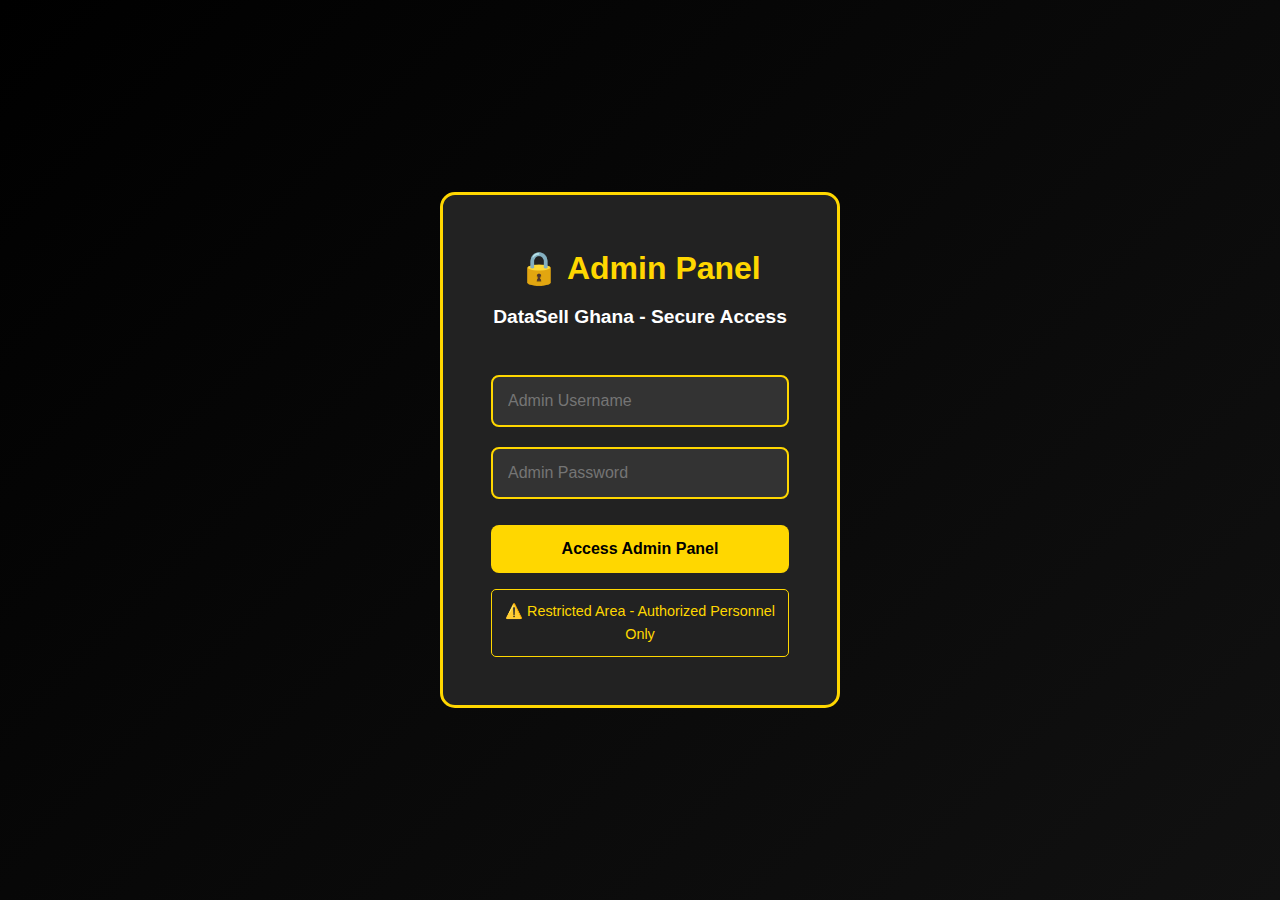
<file: admin-login.html>
<!DOCTYPE html>
<html>
<head>
    <title>Admin Login - DataSell Ghana</title>
    <meta name="viewport" content="width=device-width, initial-scale=1.0">
    <meta name="color-scheme" content="light">
    <link rel="stylesheet" href="css/style.css">
    <style>
        .admin-login-container {
            display: flex;
            justify-content: center;
            align-items: center;
            min-height: 100vh;
            padding: 2rem;
            background: linear-gradient(135deg, #000000 0%, #111111 100%);
        }
        
        .admin-login-box {
            background: #222222;
            padding: 3rem;
            border-radius: 15px;
            border: 3px solid #FFD700;
            width: 100%;
            max-width: 400px;
            text-align: center;
        }
        
        .admin-login-box h1 {
            color: #FFD700;
            margin-bottom: 0.5rem;
        }
        
        .admin-login-box h2 {
            color: #FFFFFF;
            margin-bottom: 2rem;
            font-size: 1.2rem;
        }
        
        .admin-input {
            width: 100%;
            padding: 15px;
            margin: 10px 0;
            border: 2px solid #FFD700;
            background: #333333;
            color: #FFFFFF;
            border-radius: 8px;
            font-size: 16px;
        }
        
        .admin-button {
            width: 100%;
            padding: 15px;
            background: #FFD700;
            color: #000000;
            font-weight: bold;
            border: none;
            border-radius: 8px;
            font-size: 16px;
            margin-top: 1rem;
            cursor: pointer;
        }
        
        .admin-button:hover {
            background: #000000;
            color: #FFD700;
            border: 2px solid #FFD700;
        }
        
        .error-message {
            color: #ff4444;
            margin-top: 1rem;
            display: none;
        }
        
        .security-notice {
            color: #FFD700;
            font-size: 0.9rem;
            margin-top: 1rem;
            border: 1px solid #FFD700;
            padding: 10px;
            border-radius: 5px;
        }
    </style>
</head>
<body>
    <section class="admin-login-container">
        <div class="admin-login-box">
            <h1>🔒 Admin Panel</h1>
            <h2>DataSell Ghana - Secure Access</h2>
            
            <form id="adminLoginForm">
                <input type="text" class="admin-input" id="adminUsername" placeholder="Admin Username" required>
                <input type="password" class="admin-input" id="adminPassword" placeholder="Admin Password" required>
                <button type="submit" class="admin-button">Access Admin Panel</button>
            </form>
            
            <div id="errorMessage" class="error-message">
                ❌ Invalid login credentials
            </div>
            
            <div class="security-notice">
                ⚠️ Restricted Area - Authorized Personnel Only
            </div>
        </div>
    </section>

    <script>
        // Hardcoded admin credentials (in real app, this would be server-side)
        const ADMIN_USERNAME = "fame";
        const ADMIN_PASSWORD = "fame123"; // You can change this
        
        document.getElementById('adminLoginForm').addEventListener('submit', function(e) {
            e.preventDefault();
            
            const username = document.getElementById('adminUsername').value;
            const password = document.getElementById('adminPassword').value;
            
            if (username === ADMIN_USERNAME && password === ADMIN_PASSWORD) {
                // Store login session
                localStorage.setItem('adminLoggedIn', 'true');
                localStorage.setItem('adminLoginTime', new Date().getTime());
                
                // Redirect to admin dashboard
                window.location.href = 'admin-dashboard.html';
            } else {
                // Show error message
                document.getElementById('errorMessage').style.display = 'block';
                
                // Clear password field
                document.getElementById('adminPassword').value = '';
            }
        });
        
        // Clear any existing admin session when loading login page
        localStorage.removeItem('adminLoggedIn');
    </script>
</body>
</html>
</file>
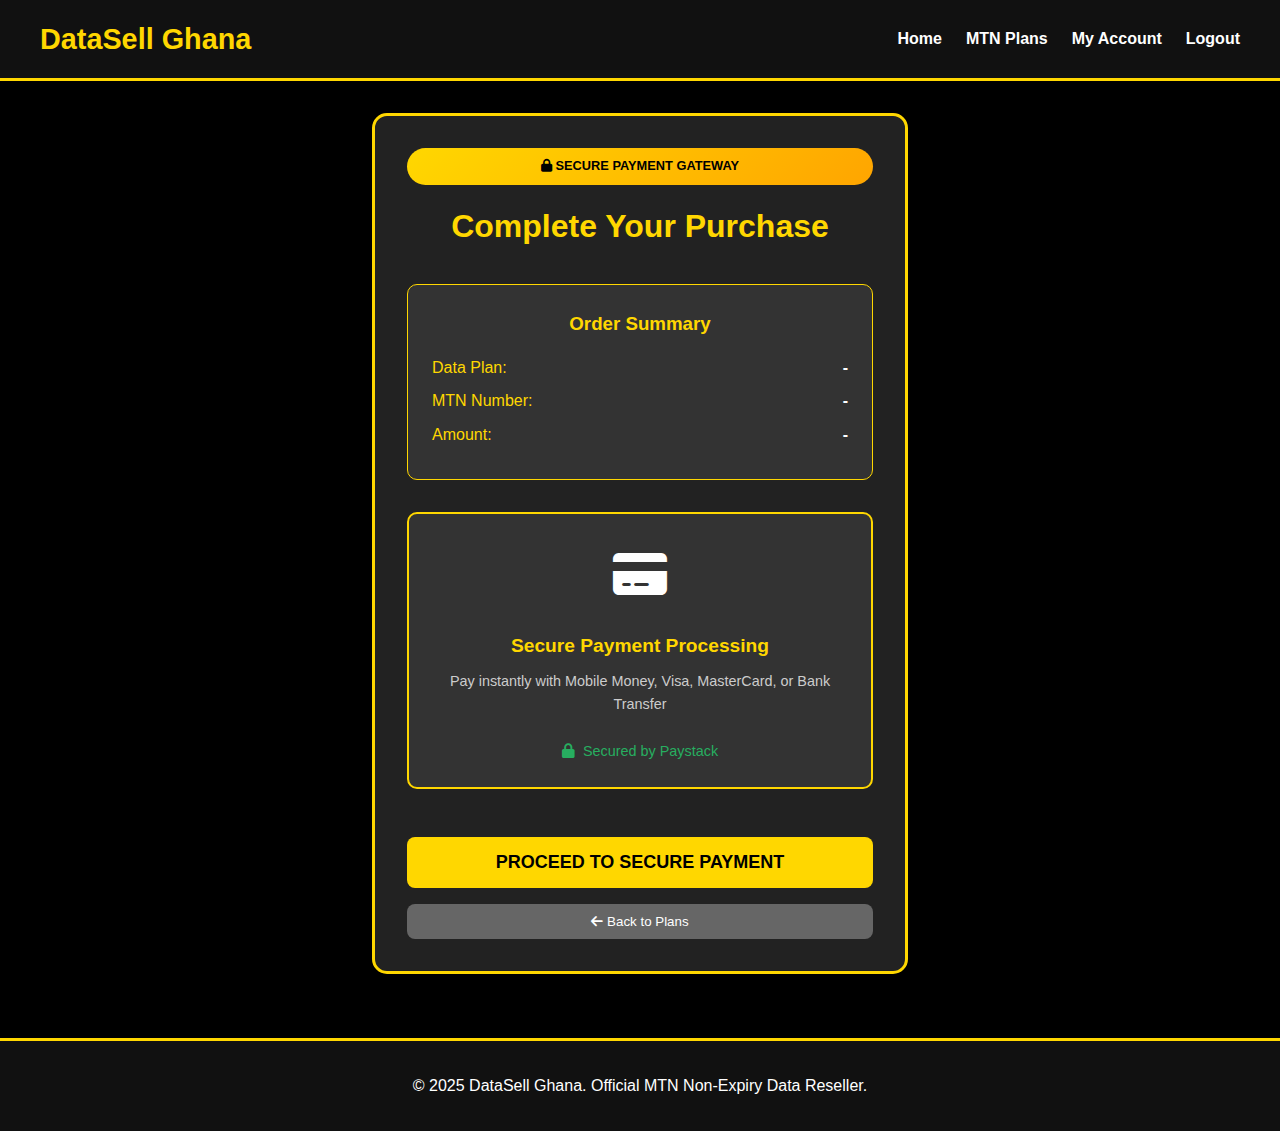
<file: payment.html>
<!DOCTYPE html>
<html>
<head>
    <title>Payment - DataSell Ghana</title>
    <meta name="viewport" content="width=device-width, initial-scale=1.0">
    <meta name="color-scheme" content="light">
    <link rel="stylesheet" href="css/style.css">
    <link rel="stylesheet" href="https://cdnjs.cloudflare.com/ajax/libs/font-awesome/6.4.0/css/all.min.css">
    <style>
        .payment-container {
            padding: 2rem;
            max-width: 600px;
            margin: 0 auto;
        }
        
        .payment-card {
            background: #222222;
            border: 3px solid #FFD700;
            border-radius: 15px;
            padding: 2rem;
            color: white;
            text-align: center;
        }
        
        .order-summary {
            background: #333;
            padding: 1.5rem;
            border-radius: 10px;
            border: 1px solid #FFD700;
            margin-bottom: 2rem;
        }
        
        .summary-item {
            display: flex;
            justify-content: space-between;
            margin-bottom: 0.5rem;
            color: #FFFFFF;
        }
        
        .summary-label {
            color: #FFD700;
        }
        
        .summary-value {
            font-weight: bold;
        }
        
        .paystack-section {
            margin: 2rem 0;
            padding: 1.5rem;
            background: #333;
            border-radius: 10px;
            border: 2px solid #FFD700;
        }
        
        .paystack-icon {
            font-size: 3rem;
            margin-bottom: 1rem;
        }
        
        .paystack-title {
            font-weight: bold;
            color: #FFD700;
            margin-bottom: 0.5rem;
            font-size: 1.2rem;
        }
        
        .paystack-description {
            color: #CCCCCC;
            font-size: 0.9rem;
            margin-bottom: 1.5rem;
        }
        
        .pay-button {
            background: #FFD700;
            color: #000000;
            border: none;
            padding: 15px 30px;
            border-radius: 8px;
            font-weight: bold;
            cursor: pointer;
            width: 100%;
            font-size: 18px;
            margin-top: 1rem;
            transition: all 0.3s;
        }
        
        .pay-button:hover {
            background: #000000;
            color: #FFD700;
            border: 2px solid #FFD700;
        }
        
        .back-button {
            background: #666;
            color: white;
            border: none;
            padding: 10px 20px;
            border-radius: 8px;
            cursor: pointer;
            margin-top: 1rem;
            width: 100%;
        }
        
        .processing-overlay {
            display: none;
            position: fixed;
            top: 0;
            left: 0;
            width: 100%;
            height: 100%;
            background: rgba(0, 0, 0, 0.9);
            z-index: 2000;
            backdrop-filter: blur(10px);
        }
        
        .processing-content {
            position: absolute;
            top: 50%;
            left: 50%;
            transform: translate(-50%, -50%);
            background: #222222;
            border: 3px solid #FFD700;
            border-radius: 15px;
            padding: 3rem;
            text-align: center;
            color: white;
            max-width: 400px;
            width: 90%;
        }
        
        .processing-spinner {
            width: 60px;
            height: 60px;
            border: 4px solid #333;
            border-top: 4px solid #FFD700;
            border-radius: 50%;
            animation: spin 1s linear infinite;
            margin: 0 auto 1rem;
        }
        
        @keyframes spin {
            0% { transform: rotate(0deg); }
            100% { transform: rotate(360deg); }
        }
        
        .status-message {
            color: #FFD700;
            font-size: 1.1rem;
            margin: 1rem 0;
        }
        
        .success-check {
            color: #27ae60;
            font-size: 4rem;
            margin-bottom: 1rem;
        }
        
        .security-badge {
            display: flex;
            align-items: center;
            justify-content: center;
            gap: 0.5rem;
            margin-top: 1rem;
            color: #27ae60;
            font-size: 0.9rem;
        }
        
        .professional-badge {
            background: linear-gradient(135deg, #FFD700, #FFA500);
            color: #000;
            padding: 8px 15px;
            border-radius: 20px;
            font-weight: bold;
            font-size: 0.8rem;
            margin-bottom: 1rem;
        }

        /* Mobile Responsive Styles */
        @media (max-width: 768px) {
            .payment-container {
                padding: 1rem 0.5rem;
            }
            
            .payment-card {
                padding: 1.5rem;
            }
            
            .order-summary {
                padding: 1rem;
                margin-bottom: 1.5rem;
            }
            
            .paystack-section {
                padding: 1rem;
                margin: 1.5rem 0;
            }
            
            .pay-button {
                padding: 12px 20px;
                font-size: 16px;
            }
            
            .processing-content {
                padding: 2rem;
                width: 95%;
            }
            
            .processing-spinner {
                width: 50px;
                height: 50px;
            }
        }

        @media (max-width: 480px) {
            .payment-card {
                padding: 1rem;
            }
            
            .processing-content {
                padding: 1.5rem;
            }
            
            .summary-item {
                flex-direction: column;
                text-align: center;
                gap: 0.2rem;
            }
            
            .paystack-icon {
                font-size: 2rem;
            }
        }
    </style>
</head>
<body>
    <!-- Header -->
    <header class="header">
        <nav class="nav">
            <div class="logo">DataSell Ghana</div>
            
            <!-- Hamburger Menu -->
            <div class="hamburger" id="hamburger">
                <span></span>
                <span></span>
                <span></span>
            </div>
            
            <div class="nav-links" id="navLinks">
                <a href="index.html">Home</a>
                <a href="mtn-plans.html">MTN Plans</a>
                <a href="dashboard.html">My Account</a>
                <a href="#" onclick="logout()">Logout</a>
            </div>
        </nav>
    </header>

    <!-- Payment Section -->
    <section class="payment-container">
        <div class="payment-card">
            <div class="professional-badge"><i class="fas fa-lock"></i> SECURE PAYMENT GATEWAY</div>
            <h1 style="color: #FFD700; margin-bottom: 2rem;">Complete Your Purchase</h1>
            
            <!-- Order Summary -->
            <div class="order-summary">
                <h3 style="color: #FFD700; margin-bottom: 1rem;">Order Summary</h3>
                <div class="summary-item">
                    <span class="summary-label">Data Plan:</span>
                    <span class="summary-value" id="summaryPlan">-</span>
                </div>
                <div class="summary-item">
                    <span class="summary-label">MTN Number:</span>
                    <span class="summary-value" id="summaryNumber">-</span>
                </div>
                <div class="summary-item">
                    <span class="summary-label">Amount:</span>
                    <span class="summary-value" id="summaryAmount">-</span>
                </div>
            </div>

            <!-- Paystack Payment Section -->
            <div class="paystack-section">
                <div class="paystack-icon"><i class="fas fa-credit-card"></i></div>
                <div class="paystack-title">Secure Payment Processing</div>
                <div class="paystack-description">
                    Pay instantly with Mobile Money, Visa, MasterCard, or Bank Transfer
                </div>
                
                <div class="security-badge">
                    <span><i class="fas fa-lock"></i></span>
                    <span>Secured by Paystack</span>
                </div>
            </div>

            <!-- Action Buttons -->
            <button class="pay-button" id="payButton" onclick="processPayment()">
                PROCEED TO SECURE PAYMENT
            </button>
            
            <button class="back-button" onclick="goBack()">
                <i class="fas fa-arrow-left"></i> Back to Plans
            </button>
        </div>
    </section>

    <!-- Processing Overlay -->
    <div class="processing-overlay" id="processingOverlay">
        <div class="processing-content">
            <div id="processingSpinner" class="processing-spinner"></div>
            <div id="processingStatus" class="status-message">Processing your order...</div>
            <div id="processingDetails"></div>
        </div>
    </div>

    <!-- Footer -->
    <footer class="footer">
        <p>&copy; 2025 DataSell Ghana. Official MTN Non-Expiry Data Reseller.</p>
    </footer>

    <!-- HubNet Integration -->
    <script src="js/hubnet.js"></script>
    
    <!-- Add this line -->
  <script src="js/realtime-db.js"></script>
    <script>
        // Hamburger Menu Toggle
        const hamburger = document.getElementById('hamburger');
        const navLinks = document.getElementById('navLinks');
        
        hamburger.addEventListener('click', (e) => {
            e.stopPropagation();
            navLinks.classList.toggle('active');
            hamburger.classList.toggle('active');
        });

        // Close mobile menu when clicking outside
        document.addEventListener('click', (e) => {
            if (!e.target.closest('.nav')) {
                navLinks.classList.remove('active');
                hamburger.classList.remove('active');
            }
        });

        // Paystack Configuration - LIVE PRODUCTION
        const PAYSTACK_CONFIG = {
            publicKey: 'pk_live_1ab0cbfd78adf80ea97911b53ca1bbfaee891316',
            isLive: true
        };

        let currentOrder = null;
        let userEmail = null;
        let paystackLoaded = false;

        // ========== INITIALIZATION ==========
        function initializePayment() {
            // Check if user is logged in
            const isLoggedIn = localStorage.getItem('userLoggedIn');
            if (!isLoggedIn) {
                alert('Please login first to make a purchase');
                window.location.href = 'login.html';
                return;
            }

            // Load pending order
            currentOrder = JSON.parse(localStorage.getItem('pendingOrder'));
            userEmail = localStorage.getItem('userEmail');

            if (!currentOrder) {
                alert('No order found. Please select a plan first.');
                window.location.href = 'mtn-plans.html';
                return;
            }

            // Update order summary
            updateOrderSummary();

            // Pre-load Paystack in background
            loadPaystack().catch(error => {
                console.log('Paystack pre-load failed:', error);
            });
        }

        function updateOrderSummary() {
            document.getElementById('summaryPlan').textContent = `${currentOrder.plan} MTN Data`;
            document.getElementById('summaryNumber').textContent = currentOrder.mtnNumber;
            document.getElementById('summaryAmount').textContent = `GH₵ ${currentOrder.price}`;
        }

        // ========== LOAD PAYSTACK ==========
        function loadPaystack() {
            return new Promise((resolve, reject) => {
                if (typeof PaystackPop !== 'undefined') {
                    paystackLoaded = true;
                    resolve(PaystackPop);
                    return;
                }

                const script = document.createElement('script');
                script.src = 'https://js.paystack.co/v1/inline.js';
                script.async = true;
                
                script.onload = function() {
                    setTimeout(() => {
                        if (typeof PaystackPop !== 'undefined') {
                            paystackLoaded = true;
                            resolve(PaystackPop);
                        } else {
                            reject(new Error('Paystack loaded but not initialized'));
                        }
                    }, 100);
                };
                
                script.onerror = function() {
                    reject(new Error('Failed to load Paystack script'));
                };
                
                document.head.appendChild(script);
            });
        }

        // ========== PAYMENT PROCESSING ==========
        async function processPayment() {
            document.getElementById('payButton').disabled = true;
            document.getElementById('payButton').textContent = 'PROCESSING...';
            
            showProcessing('Initializing secure payment...');

            try {
                if (!paystackLoaded) {
                    showProcessing('Loading payment gateway...');
                    await loadPaystack();
                }
                
                await processPaystackPayment();
            } catch (error) {
                console.error('Payment processing error:', error);
                showError('Payment failed: ' + error.message);
                document.getElementById('payButton').disabled = false;
                document.getElementById('payButton').textContent = 'PROCEED TO SECURE PAYMENT';
            }
        }

        async function processPaystackPayment() {
            const reference = 'DSG-' + Date.now() + '-' + Math.random().toString(36).substr(2, 6);
            
            const orderData = {
                id: reference,
                customer: userEmail,
                plan: `${currentOrder.plan} MTN Data`,
                price: currentOrder.price,
                mtnNumber: currentOrder.mtnNumber,
                status: 'pending',
                paymentMethod: 'paystack',
                date: new Date().toLocaleDateString(),
                time: new Date().toLocaleTimeString(),
                timestamp: new Date().getTime()
            };

            saveOrderToHistory(orderData);

            const handler = PaystackPop.setup({
                key: PAYSTACK_CONFIG.publicKey,
                email: userEmail,
                amount: Math.round(currentOrder.price * 100),
                currency: 'GHS',
                ref: reference,
                metadata: {
                    custom_fields: [
                        {
                            display_name: "MTN Number",
                            variable_name: "mtn_number",
                            value: currentOrder.mtnNumber
                        },
                        {
                            display_name: "Data Plan", 
                            variable_name: "data_plan",
                            value: currentOrder.plan
                        }
                    ]
                },
                callback: function(response) {
                    showProcessing('Payment verified! Delivering your data...');
                    processDeliveryAfterPayment(orderData, response);
                },
                onClose: function() {
                    showError('Payment was cancelled. Please try again.');
                    document.getElementById('payButton').disabled = false;
                    document.getElementById('payButton').textContent = 'PROCEED TO SECURE PAYMENT';
                }
            });

            handler.openIframe();
        }

        // ========== PROVEN DELIVERY SYSTEM ==========
        async function processDeliveryAfterPayment(orderData, paymentResponse) {
            try {
                console.log('💰 Payment successful, starting delivery...');
                
                updateOrderStatus(orderData.id, 'paid');
                
                // DIRECT HUBNET DELIVERY
                const deliveryResult = await hubnetAPI.placeDataOrder(
                    orderData.mtnNumber,
                    orderData.plan.replace(' MTN Data', ''),
                    orderData.id
                );

              if (deliveryResult.success) {
    // ✅ SUCCESS
    updateOrderStatus(orderData.id, 'delivered');
    orderData.status = 'delivered';
    orderData.hubnetTransactionId = deliveryResult.transactionId;
    orderData.deliveredAt = new Date().toLocaleString();
    
    saveOrderToHistory(orderData);
    
    showQuickSuccess(orderData);
    
} else {
    // ❌ DELIVERY FAILED - Show mobile-friendly error
    updateOrderStatus(orderData.id, 'delivery_failed');
    orderData.status = 'delivery_failed';
    orderData.deliveryError = deliveryResult.error;
    
    saveOrderToHistory(orderData);
    
    // Show error on screen (mobile-friendly)
    alert(`❌ Delivery Failed:\n${deliveryResult.error}\n\nPlease try again or contact support.`);
}

        
        // ========== FIXED ORDER MANAGEMENT ==========
async function saveOrderToHistory(orderData) {
    try {
        console.log('💾 Saving order to database:', orderData.id);
        
        // Use the new reliable database system
        const result = await realtimeDB.saveOrder(orderData);
        
        if (result.success) {
            console.log('✅ Order saved successfully to database');
        } else {
            console.error('❌ Database save failed, using legacy system');
            saveToLegacyOrders(orderData);
        }
        
    } catch (error) {
        console.error('❌ Error saving order:', error);
        // Emergency fallback
        saveToLegacyOrders(orderData);
    }
}

function saveToLegacyOrders(orderData) {
    try {
        console.log('🔄 Saving to legacy system as backup');
        
        // User orders
        let userOrders = JSON.parse(localStorage.getItem('userOrders')) || [];
        userOrders = userOrders.filter(order => order.id !== orderData.id);
        userOrders.push(orderData);
        localStorage.setItem('userOrders', JSON.stringify(userOrders));
        
        // Admin orders
        let adminOrders = JSON.parse(localStorage.getItem('adminOrders')) || [];
        adminOrders = adminOrders.filter(order => order.id !== orderData.id);
        adminOrders.push(orderData);
        localStorage.setItem('adminOrders', JSON.stringify(adminOrders));
        
        console.log('✅ Order saved to legacy system');
        
    } catch (error) {
        console.error('❌ Legacy save also failed:', error);
        // Last resort - alert admin
        alert('CRITICAL: Order not saved! Contact support immediately.');
    }
}

async function updateOrderStatus(orderId, status) {
    try {
        console.log('🔄 Updating order status:', orderId, status);
        
        // Use new database system
        const result = await realtimeDB.updateOrder(orderId, { status: status });
        
        if (!result.success) {
            console.log('⚠️ Database update failed, using legacy system');
            updateLegacyOrderStatus(orderId, status);
        }
        
    } catch (error) {
        console.error('❌ Error updating order status:', error);
        updateLegacyOrderStatus(orderId, status);
    }
}

function updateLegacyOrderStatus(orderId, status) {
    try {
        // Update user orders
        let userOrders = JSON.parse(localStorage.getItem('userOrders')) || [];
        const userOrderIndex = userOrders.findIndex(order => order.id === orderId);
        if (userOrderIndex !== -1) {
            userOrders[userOrderIndex].status = status;
            localStorage.setItem('userOrders', JSON.stringify(userOrders));
        }

        // Update admin orders
        let adminOrders = JSON.parse(localStorage.getItem('adminOrders')) || [];
        const adminOrderIndex = adminOrders.findIndex(order => order.id === orderId);
        if (adminOrderIndex !== -1) {
            adminOrders[adminOrderIndex].status = status;
            localStorage.setItem('adminOrders', JSON.stringify(adminOrders));
        }
        
    } catch (error) {
        console.error('❌ Legacy status update failed:', error);
    }
}

         // ========== UI MANAGEMENT ==========
        function showProcessing(message) {
            const overlay = document.getElementById('processingOverlay');
            const status = document.getElementById('processingStatus');
            const spinner = document.getElementById('processingSpinner');
            const details = document.getElementById('processingDetails');
            
            status.textContent = message;
            spinner.style.display = 'block';
            details.innerHTML = '';
            overlay.style.display = 'block';
        }

        function showQuickSuccess(orderData) {
            const overlay = document.getElementById('processingOverlay');
            const status = document.getElementById('processingStatus');
            const spinner = document.getElementById('processingSpinner');
            const details = document.getElementById('processingDetails');
            
            spinner.style.display = 'none';
            status.innerHTML = '<div class="success-check"><i class="fas fa-check-circle"></i></div>Package Sent Successfully!';
            
            details.innerHTML = `
                <div style="color: #27ae60; margin: 1rem 0;">
                    <i class="fas fa-check-circle"></i> Your data package has been sent!<br>
                    <i class="fas fa-mobile-alt"></i> You will receive it shortly.
                </div>
            `;
            
            setTimeout(() => {
                window.location.href = 'index.html';
            }, 3000);
            
            overlay.style.display = 'block';
            localStorage.removeItem('pendingOrder');
        }

        function showError(message) {
            const status = document.getElementById('processingStatus');
            const spinner = document.getElementById('processingSpinner');
            const details = document.getElementById('processingDetails');
            
            spinner.style.display = 'none';
            status.innerHTML = '<div style="color: #e74c3c; font-size: 4rem; margin-bottom: 1rem;"><i class="fas fa-times-circle"></i></div>' + message;
            
            details.innerHTML = `
                <button class="pay-button" onclick="retryPayment()" style="margin-top: 1rem;">
                    Try Again
                </button>
            `;
        }

        function retryPayment() {
            document.getElementById('processingOverlay').style.display = 'none';
            document.getElementById('payButton').disabled = false;
            document.getElementById('payButton').textContent = 'PROCEED TO SECURE PAYMENT';
        }

        function goBack() {
            window.location.href = 'mtn-plans.html';
        }

        function logout() {
            localStorage.removeItem('userLoggedIn');
            localStorage.removeItem('userEmail');
            window.location.href = 'index.html';
        }

        // Initialize when page loads
        document.addEventListener('DOMContentLoaded', function() {
            initializePayment();
        });
    </script>
</body>
</html>
</file>
<file: css/style.css>
* {
    margin: 0;
    padding: 0;
    box-sizing: border-box;
}

body {
    font-family: Arial, sans-serif;
    background: #000000;
    color: #FFFFFF;
    line-height: 1.6;
}

/* Header Styles */
.header {
    background: #111111;
    padding: 1rem;
    border-bottom: 3px solid #FFD700;
    position: relative;
}

.nav {
    display: flex;
    justify-content: space-between;
    align-items: center;
    max-width: 1200px;
    margin: 0 auto;
}

.logo {
    color: #FFD700;
    font-size: 1.8rem;
    font-weight: bold;
    z-index: 1001;
}

.nav-links {
    display: flex;
    gap: 1.5rem;
}

.nav-links a {
    color: #FFFFFF;
    text-decoration: none;
    font-weight: bold;
    transition: color 0.3s;
}

.nav-links a:hover {
    color: #FFD700;
}

/* Hamburger Menu */
.hamburger {
    display: none;
    flex-direction: column;
    cursor: pointer;
    padding: 5px;
    z-index: 1001;
}

.hamburger span {
    width: 25px;
    height: 3px;
    background: #FFD700;
    margin: 3px 0;
    transition: 0.3s;
    border-radius: 2px;
}

/* Mobile Navigation */
@media (max-width: 768px) {
    .hamburger {
        display: flex;
    }
    
    .nav-links {
        position: fixed;
        top: 0;
        right: -100%;
        width: 70%;
        height: 100vh;
        background: #111111;
        flex-direction: column;
        justify-content: center;
        align-items: center;
        gap: 2rem;
        transition: 0.3s;
        z-index: 1000;
        border-left: 3px solid #FFD700;
    }
    
    .nav-links.active {
        right: 0;
    }
    
    .nav-links a {
        font-size: 1.2rem;
        padding: 1rem 2rem;
        width: 80%;
        text-align: center;
        border: 2px solid #333;
        border-radius: 8px;
        transition: all 0.3s;
    }
    
    .nav-links a:hover {
        background: #FFD700;
        color: #000000;
        border-color: #FFD700;
    }
    
    /* Hamburger Animation */
    .hamburger.active span:nth-child(1) {
        transform: rotate(-45deg) translate(-5px, 6px);
    }
    
    .hamburger.active span:nth-child(2) {
        opacity: 0;
    }
    
    .hamburger.active span:nth-child(3) {
        transform: rotate(45deg) translate(-5px, -6px);
    }
}

/* Hero/Page Header Styles */
.hero, .page-header {
    text-align: center;
    padding: 4rem 2rem;
    background: linear-gradient(135deg, #000000 0%, #222222 100%);
}

.hero h1, .page-header h1 {
    font-size: 2.5rem;
    margin-bottom: 1rem;
    color: #FFD700;
}

.hero p, .page-header p {
    font-size: 1.2rem;
    margin-bottom: 2rem;
    opacity: 0.9;
}

/* Badge Styles */
.mtn-badge {
    background: #FFCC00;
    color: #000000;
    padding: 5px 15px;
    border-radius: 20px;
    font-weight: bold;
    display: inline-block;
    margin: 0 5px 1rem 5px;
}

.non-expiry-badge {
    background: #27ae60;
    color: #FFFFFF;
    padding: 5px 15px;
    border-radius: 20px;
    font-weight: bold;
    display: inline-block;
    margin: 0 5px 1rem 5px;
}

/* Button Styles */
.cta-button, .buy-button {
    background: #FFD700;
    color: #000000;
    padding: 15px 30px;
    border: none;
    border-radius: 8px;
    font-size: 1.1rem;
    font-weight: bold;
    cursor: pointer;
    text-decoration: none;
    display: inline-block;
    transition: all 0.3s;
    min-height: 50px;
    display: flex;
    align-items: center;
    justify-content: center;
}

.cta-button:hover, .buy-button:hover {
    background: #000000;
    color: #FFD700;
    border: 2px solid #FFD700;
}

/* Features Section */
.features {
    padding: 3rem 2rem;
    max-width: 1200px;
    margin: 0 auto;
}

.features h2 {
    text-align: center;
    color: #FFD700;
    margin-bottom: 2rem;
    font-size: 2rem;
}

.feature-grid {
    display: grid;
    grid-template-columns: repeat(auto-fit, minmax(250px, 1fr));
    gap: 2rem;
}

.feature-card {
    background: #222222;
    padding: 2rem;
    border-radius: 10px;
    border: 2px solid #FFD700;
    text-align: center;
}

.feature-card h3 {
    color: #FFD700;
    margin-bottom: 1rem;
}

/* Plans Section */
.mtn-plans, .plans-container {
    padding: 3rem 2rem;
    background: #111111;
    text-align: center;
}

.mtn-plans h2, .plans-container h2 {
    color: #FFD700;
    margin-bottom: 2rem;
    font-size: 2rem;
}

.plan-cards, .plans-grid {
    display: grid;
    grid-template-columns: repeat(auto-fit, minmax(280px, 1fr));
    gap: 1.5rem;
    max-width: 1000px;
    margin: 0 auto 3rem auto;
}

.plan-card {
    background: #222222;
    padding: 2rem;
    border-radius: 15px;
    border: 3px solid #FFCC00;
    text-align: center;
    transition: transform 0.3s;
    min-height: 140px;
    display: flex;
    flex-direction: column;
    justify-content: center;
}

.plan-card:hover {
    transform: translateY(-5px);
    border-color: #FFD700;
}

.plan-card.popular {
    border-color: #27ae60;
    position: relative;
}

.popular-badge {
    background: #27ae60;
    color: white;
    padding: 5px 15px;
    border-radius: 15px;
    font-size: 0.8rem;
    font-weight: bold;
    position: absolute;
    top: -10px;
    left: 50%;
    transform: translateX(-50%);
}

.plan-size {
    color: #FFCC00;
    font-size: 2rem;
    font-weight: bold;
    margin-bottom: 0.5rem;
}

.plan-duration {
    color: #27ae60;
    margin-bottom: 1rem;
    font-weight: bold;
    font-size: 1rem;
}

.plan-price {
    color: #FFD700;
    font-size: 2rem;
    font-weight: bold;
    margin-bottom: 1.5rem;
}

.plan-features {
    list-style: none;
    margin-bottom: 2rem;
    text-align: left;
}

.plan-features li {
    padding: 0.5rem 0;
    border-bottom: 1px solid #333;
}

.plan-features li:before {
    content: "✓ ";
    color: #27ae60;
    font-weight: bold;
}

/* Footer */
.footer {
    background: #111111;
    text-align: center;
    padding: 2rem;
    border-top: 3px solid #FFD700;
    margin-top: 2rem;
}

.back-button {
    background: #333;
    color: #FFFFFF;
    padding: 10px 20px;
    border: 2px solid #FFD700;
    border-radius: 8px;
    text-decoration: none;
    display: inline-block;
    margin-top: 1rem;
}

.back-button:hover {
    background: #FFD700;
    color: #000000;
}

/* ===== MOBILE RESPONSIVENESS ===== */
@media (max-width: 768px) {
    /* Header & Navigation */
    .header {
        padding: 1rem;
    }
    
    .nav {
        flex-wrap: wrap;
    }
    
    .logo {
        font-size: 1.5rem;
    }
    
    /* Hero/Page Headers */
    .hero, .page-header {
        padding: 2rem 1rem;
    }
    
    .hero h1, .page-header h1 {
        font-size: 2rem;
    }
    
    .hero p, .page-header p {
        font-size: 1.1rem;
    }
    
    /* Features & Plans */
    .features, .mtn-plans, .plans-container {
        padding: 2rem 1rem;
    }
    
    .features h2, .mtn-plans h2, .plans-container h2 {
        font-size: 1.75rem;
    }
    
    .feature-grid, .plan-cards, .plans-grid {
        grid-template-columns: 1fr;
        gap: 1rem;
    }
    
    .feature-card, .plan-card {
        padding: 1.5rem;
        margin: 0 auto;
        width: 100%;
    }
    
    .plan-size {
        font-size: 1.75rem;
    }
    
    .plan-price {
        font-size: 1.75rem;
    }
    
    /* Buttons */
    .cta-button, .buy-button, .back-button {
        padding: 12px 24px;
        font-size: 1rem;
        width: 100%;
        max-width: 300px;
        margin-left: auto;
        margin-right: auto;
    }
    
    /* Footer */
    .footer {
        padding: 1.5rem 1rem;
        font-size: 0.9rem;
    }
}

/* Tablet Styles */
@media (max-width: 1024px) and (min-width: 769px) {
    .plan-cards, .plans-grid {
        grid-template-columns: repeat(2, 1fr);
    }
}

/* Very Small Phones */
@media (max-width: 480px) {
    .hero h1, .page-header h1 {
        font-size: 1.75rem;
    }
    
    .features h2, .mtn-plans h2, .plans-container h2 {
        font-size: 1.5rem;
    }
    
    .plan-card {
        padding: 1rem;
    }
    
    .plan-size {
        font-size: 1.5rem;
    }
    
    .plan-price {
        font-size: 1.5rem;
    }
}

/* Touch Device Improvements */
@media (hover: none) and (pointer: coarse) {
    .cta-button:hover, .buy-button:hover, .back-button:hover {
        transform: none;
    }
    
    /* Larger touch targets */
    .nav-links a {
        min-height: 44px;
        display: flex;
        align-items: center;
        justify-content: center;
    }
}

/* Prevent horizontal scroll */
html, body {
    max-width: 100%;
    overflow-x: hidden;
}

/* Improve text readability on mobile */
@media (max-width: 768px) {
    body {
        font-size: 16px;
        line-height: 1.5;
    }
}
</file>
